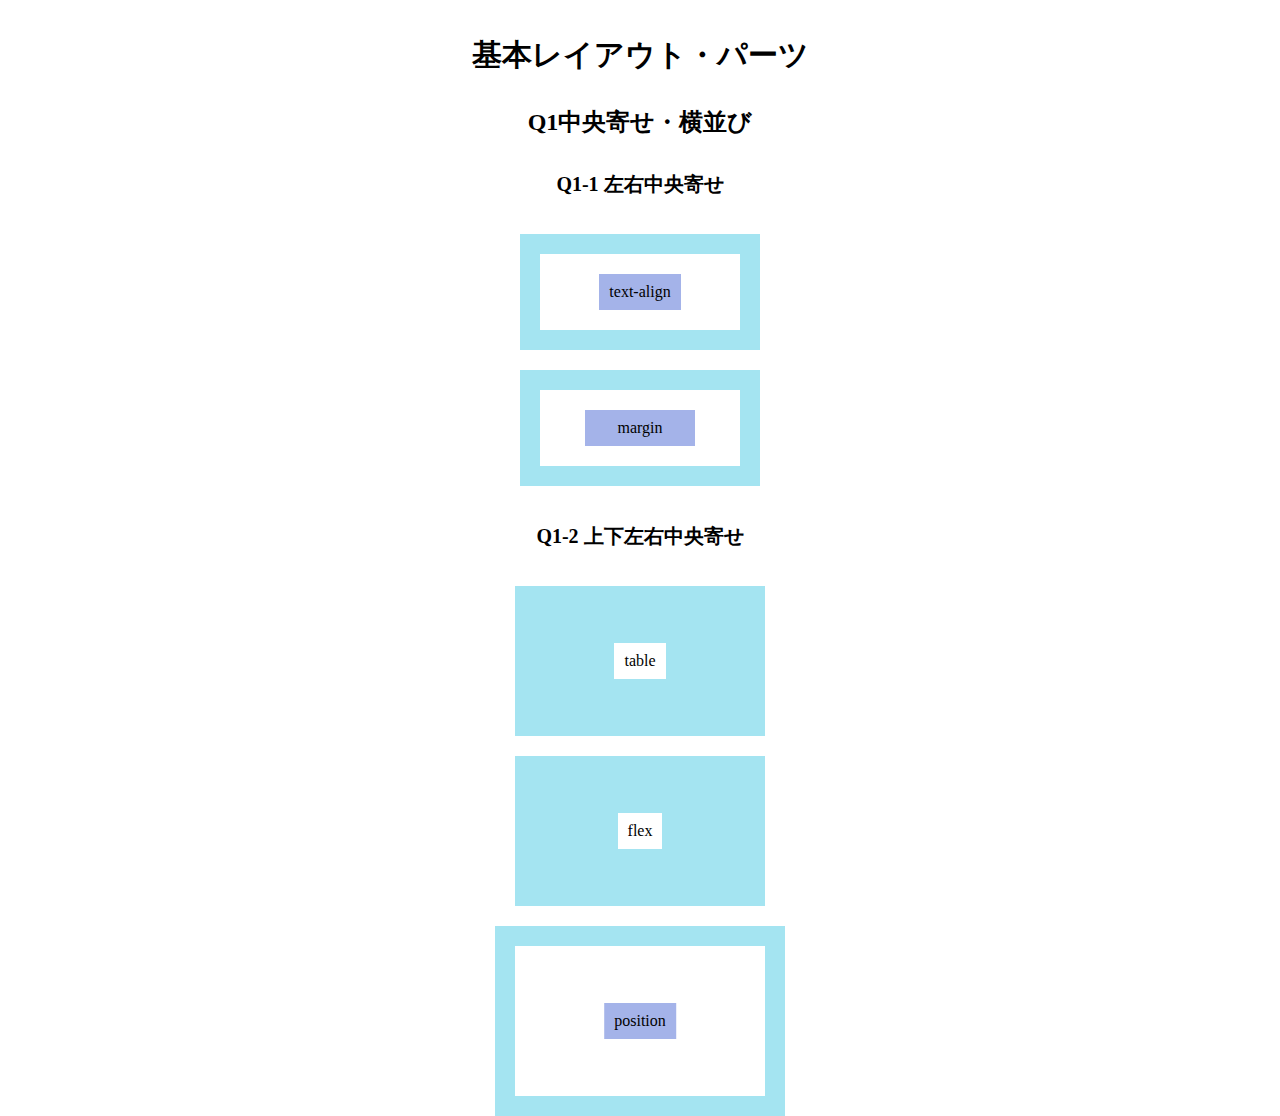
<file: q1/answer/index.html>
<!DOCTYPE html>
<html lang="ja">

<head>
  <meta charset="UTF-8">
  <meta name="viewport" content="width=device-width, initial-scale=1.0">
  <link rel="stylesheet" href="./css/reset.css">
  <link rel="stylesheet" href="./css/base.css">
  <link rel="stylesheet" href="./css/style.css">
  <title>LayoutParts-Q1</title>
</head>

<body>
  <div class="wrapper">
    <h1 class="title">基本レイアウト・パーツ</h1>
    <h2 class="sub--title">Q1中央寄せ・横並び</h2>
    <h3 class="question--title">Q1-1 左右中央寄せ</h3>
    <!-- Q1-1の回答はここから -->
    <!-- text-align -->
    <div class="q1--horizontality">
      <div class="inline--box">
        <div class="align--box">
          <p class="align--text">text-align</p>
        </div>
      </div>
    </div>
    <!-- Q1-1の回答はここまで -->
    <!-- margin -->
    <div class="q1--horizontality">
      <div class="inline--box">
        <div>
          <p class="margin--text">margin</p>
        </div>
      </div>
    </div>
    <h3 class="question--title">Q1-2 上下左右中央寄せ</h3>
    <!-- Q1-2の回答はここから -->
    <!-- table -->
    <div class="q1--perimeter d--table">
      <div class="d--cell">
        <p class="table--text">table</p>
      </div>
    </div>
    <!-- flex -->
    <div class="q1--perimeter d--flex">
      <p class="flex--text">flex</p>
    </div>
    <!-- position -->
    <div class="q1--position">
      <div class="container p--relative">
        <p class="p--absolute">position</p>
      </div>
    </div>
    <!-- Q1-2の回答はここまで -->
  </div>
</body>

</html>
</file>
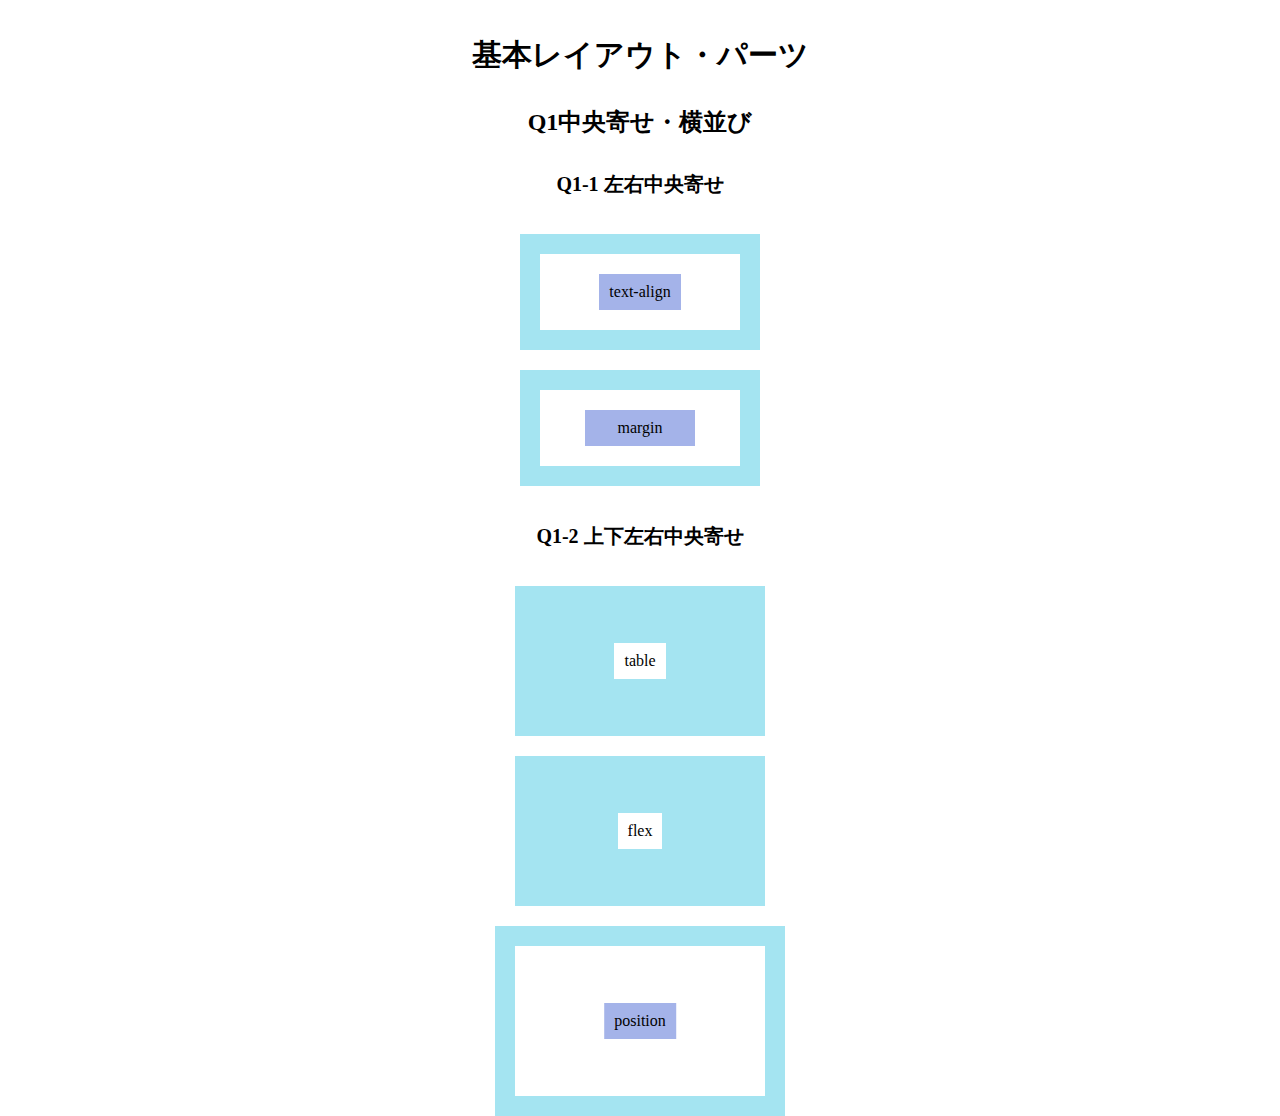
<file: q1/q1/index.html>
<!DOCTYPE html>
<html lang="ja">

  <head>
    <meta charset="UTF-8">
    <meta name="viewport" content="width=device-width, initial-scale=1.0">
    <link rel="stylesheet" href="./css/reset.css">
    <link rel="stylesheet" href="./css/base.css">
    <link rel="stylesheet" href="./css/style.css">
    <title>LayoutParts-Q1</title>
  </head>

  <body>
    <div class="wrapper">
      <h1 class="title">基本レイアウト・パーツ</h1>
      <h2 class="sub--title">Q1中央寄せ・横並び</h2>
      <h3 class="question--title">Q1-1 左右中央寄せ</h3>
      <!-- Q1-1の回答はここから -->
      <!-- text-alignを使って左右中央寄せ -->
      <div class="q1--horizontality">
        <div class="q1--horizontality-whitebg">
          <div class="textAlign-center">
            <p>text-align</p>
          </div>
        </div>
      </div>
      <!-- margin -->
      <!-- marginを使って左右中央寄せ -->
      <div class="q1--horizontality">
        <div class="q1--horizontality-whitebg">
          <div class="margin-center">
            <p>margin</p>
          </div>
        </div>
      </div>
      <!-- Q1-1の回答はここまで -->
      <h3 class="question--title">Q1-2 上下左右中央寄せ</h3>
      <!-- Q1-2の回答はここから -->
      <!-- tableを使って上下左右中央寄せ -->
      <div class="q1--perimeter display-table">
        <div class="table-data">
          <p>table</p>
        </div>
      </div>
      <!-- flexを使って上下左右中央寄せ -->
      <div class="q1--perimeter display-flex">
        <p>flex</p>
      </div>
      <!-- positionを使って上下左右中央寄せ -->
      <div class="q1--position">
        <div class="container">
          <p>position</p>
        </div>
      </div>
      <!-- Q1-2の回答はここまで -->
    </div>
  </body>

</html>
</file>
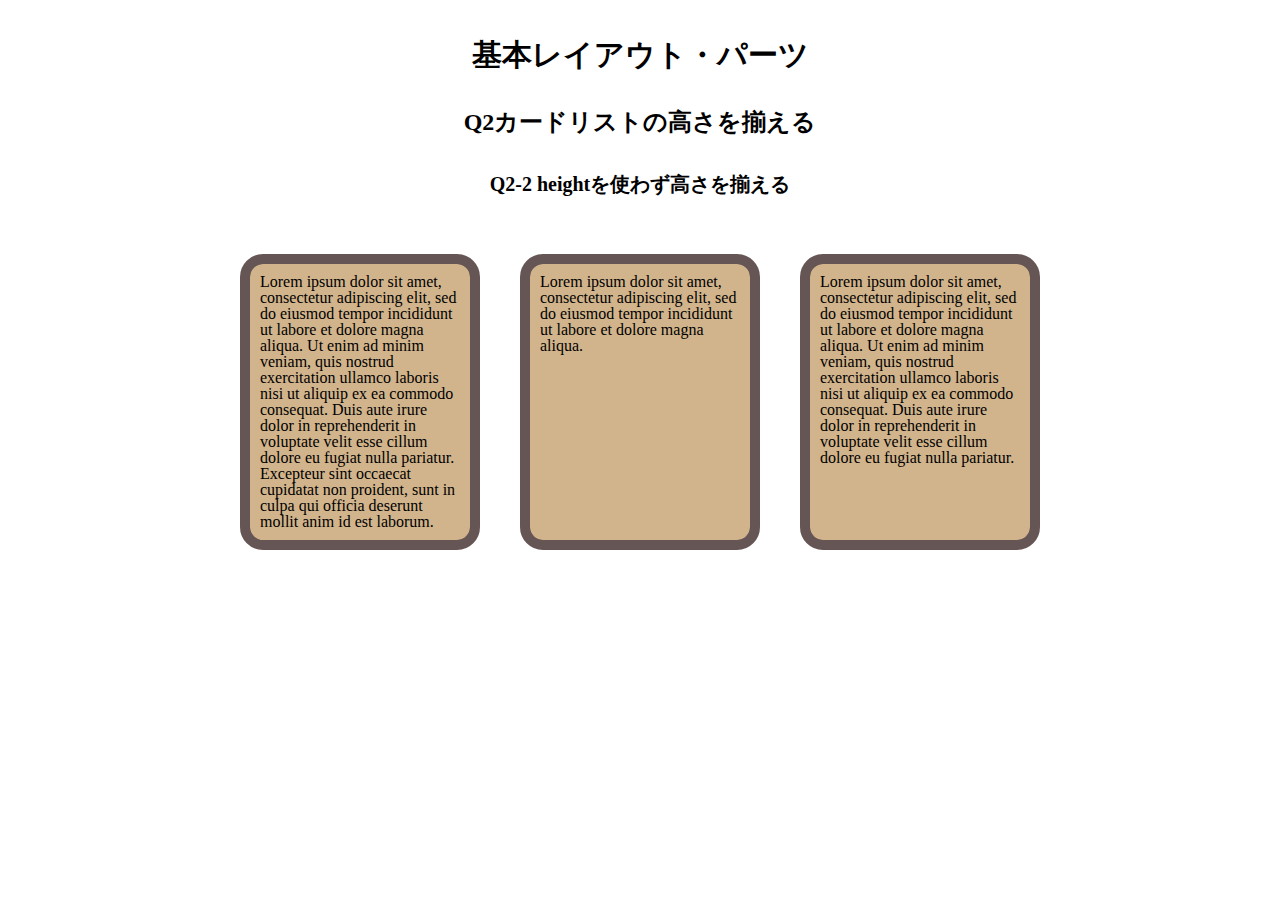
<file: q2/answer/index.html>
<!DOCTYPE html>
<html lang="ja">

<head>
  <meta charset="UTF-8">
  <meta name="viewport" content="width=device-width, initial-scale=1.0">
  <link rel="stylesheet" href="./css/reset.css">
  <link rel="stylesheet" href="./css/base.css">
  <link rel="stylesheet" href="./css/style.css">
  <title>LayoutParts-Q2</title>
</head>

<body>
  <div>
    <h1 class="title">基本レイアウト・パーツ</h1>
    <h2 class="sub--title">Q2カードリストの高さを揃える</h2>
    <h3 class="question--title">Q2-2 heightを使わず高さを揃える</h3>
    <ul class="list">
      <li class="list--card">Lorem ipsum dolor sit amet, consectetur adipiscing elit, sed do eiusmod tempor incididunt
        ut labore et dolore magna
        aliqua. Ut enim ad minim veniam, quis nostrud exercitation ullamco laboris nisi ut aliquip ex ea commodo
        consequat. Duis
        aute irure dolor in reprehenderit in voluptate velit esse cillum dolore eu fugiat nulla pariatur. Excepteur sint
        occaecat cupidatat non proident, sunt in culpa qui officia deserunt mollit anim id est laborum.</li>
      <li class="list--card">Lorem ipsum dolor sit amet, consectetur adipiscing elit, sed do eiusmod tempor incididunt
        ut labore et dolore magna
        aliqua. </li>
      <li class="list--card">Lorem ipsum dolor sit amet, consectetur adipiscing elit, sed do eiusmod tempor incididunt
        ut labore et dolore magna
        aliqua. Ut enim ad minim veniam, quis nostrud exercitation ullamco laboris nisi ut aliquip ex ea commodo
        consequat. Duis
        aute irure dolor in reprehenderit in voluptate velit esse cillum dolore eu fugiat nulla pariatur.</li>
    </ul>
  </div>
</body>

</html>
</file>
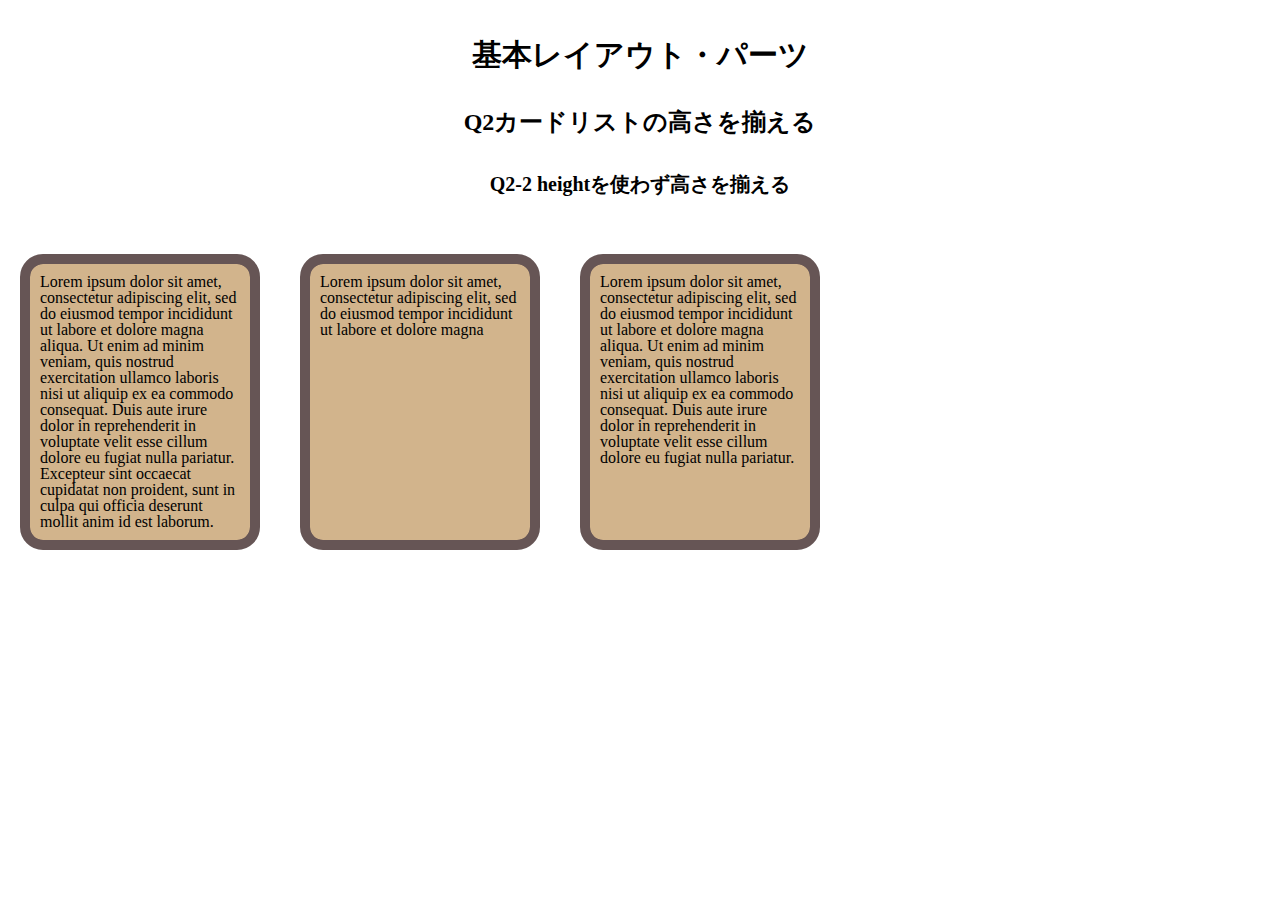
<file: q2/q2/index.html>
<!DOCTYPE html>
<html lang="ja">

  <head>
    <meta charset="UTF-8">
    <meta name="viewport" content="width=device-width, initial-scale=1.0">
    <link rel="stylesheet" href="./css/reset.css">
    <link rel="stylesheet" href="./css/base.css">
    <link rel="stylesheet" href="./css/style.css">
    <title>LayoutParts-Q2</title>
  </head>

  <body>
    <div>
      <h1 class="title">基本レイアウト・パーツ</h1>
      <h2 class="sub--title">Q2カードリストの高さを揃える</h2>
      <h3 class="question--title">Q2-2 heightを使わず高さを揃える</h3>
      <!-- １つ目の文章 -->
      <!--
      Lorem ipsum dolor sit amet, consectetur adipiscing elit, sed do eiusmod tempor incididunt
      ut labore et dolore magna
      aliqua. Ut enim ad minim veniam, quis nostrud exercitation ullamco laboris nisi ut aliquip ex ea commodo
      consequat. Duis
      aute irure dolor in reprehenderit in voluptate velit esse cillum dolore eu fugiat nulla pariatur. Excepteur sint
      occaecat cupidatat non proident, sunt in culpa qui officia deserunt mollit anim id est laborum.
  -->

      <!-- 2つ目の文章 -->
      <!--
      Lorem ipsum dolor sit amet, consectetur adipiscing elit, sed do eiusmod tempor incididunt
      ut labore et dolore magna
    -->

      <!-- 3つ目の文章 -->
      <!--
      Lorem ipsum dolor sit amet, consectetur adipiscing elit, sed do eiusmod tempor incididunt
      ut labore et dolore magna
      aliqua. Ut enim ad minim veniam, quis nostrud exercitation ullamco laboris nisi ut aliquip ex ea commodo
      consequat. Duis
      aute irure dolor in reprehenderit in voluptate velit esse cillum dolore eu fugiat nulla pariatur.
    -->
      <!-- Q2の回答はここから -->
      <ul class="flexbox">
        <li>Lorem ipsum dolor sit amet, consectetur adipiscing elit, sed do eiusmod tempor incididunt
          ut labore et dolore magna
          aliqua. Ut enim ad minim veniam, quis nostrud exercitation ullamco laboris nisi ut aliquip ex ea commodo
          consequat. Duis
          aute irure dolor in reprehenderit in voluptate velit esse cillum dolore eu fugiat nulla pariatur. Excepteur
          sint
          occaecat cupidatat non proident, sunt in culpa qui officia deserunt mollit anim id est laborum.
        </li>
        <br>
        <li>Lorem ipsum dolor sit amet, consectetur adipiscing elit, sed do eiusmod tempor incididunt
          ut labore et dolore magna</li>
        <br>
        <li>Lorem ipsum dolor sit amet, consectetur adipiscing elit, sed do eiusmod tempor incididunt
          ut labore et dolore magna
          aliqua. Ut enim ad minim veniam, quis nostrud exercitation ullamco laboris nisi ut aliquip ex ea commodo
          consequat. Duis
          aute irure dolor in reprehenderit in voluptate velit esse cillum dolore eu fugiat nulla pariatur.
        </li>
      </ul>
      <!-- Q2の回答はここまで -->

    </div>
  </body>

</html>
</file>
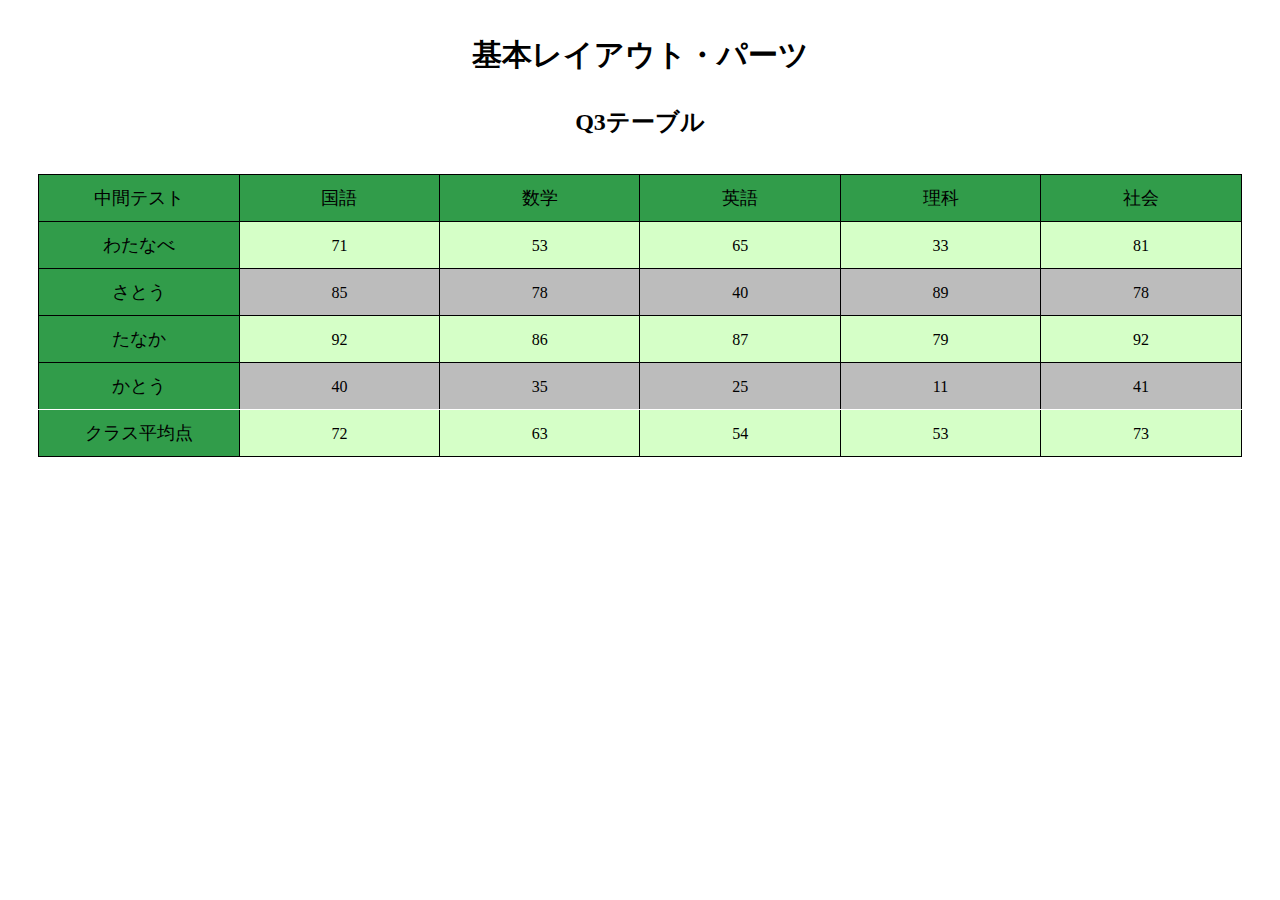
<file: q3/answer/index.html>
<!DOCTYPE html>
<html lang="ja">

<head>
  <meta charset="UTF-8">
  <meta name="viewport" content="width=device-width, initial-scale=1.0">
  <link rel="stylesheet" href="./css/reset.css">
  <link rel="stylesheet" href="./css/base.css">
  <link rel="stylesheet" href="./css/style.css">
  <title>LayoutParts-Q3</title>
</head>

<body>
  <div class="wrapper">
    <h1 class="title">基本レイアウト・パーツ</h1>
    <h2 class="sub--title">Q3テーブル</h2>
    <div class="table--area">
      <table class="cell--table">
        <thead>
          <tr>
            <th>中間テスト</th>
            <th>国語</th>
            <th>数学</th>
            <th>英語</th>
            <th>理科</th>
            <th>社会</th>
          </tr>
        </thead>
        <tbody>
          <tr>
            <th>わたなべ</th>
            <td>71</td>
            <td>53</td>
            <td>65</td>
            <td>33</td>
            <td>81</td>
          </tr>
          <tr>
            <th>さとう</th>
            <td>85</td>
            <td>78</td>
            <td>40</td>
            <td>89</td>
            <td>78</td>
          </tr>
          <tr>
            <th>たなか</th>
            <td>92</td>
            <td>86</td>
            <td>87</td>
            <td>79</td>
            <td>92</td>
          </tr>
          <tr>
            <th>かとう</th>
            <td>40</td>
            <td>35</td>
            <td>25</td>
            <td>11</td>
            <td>41</td>
          </tr>
          <tr>
            <th>クラス平均点</th>
            <td>72</td>
            <td>63</td>
            <td>54</td>
            <td>53</td>
            <td>73</td>
          </tr>
        </tbody>
      </table>

    </div>
  </div>
</body>

</html>
</file>
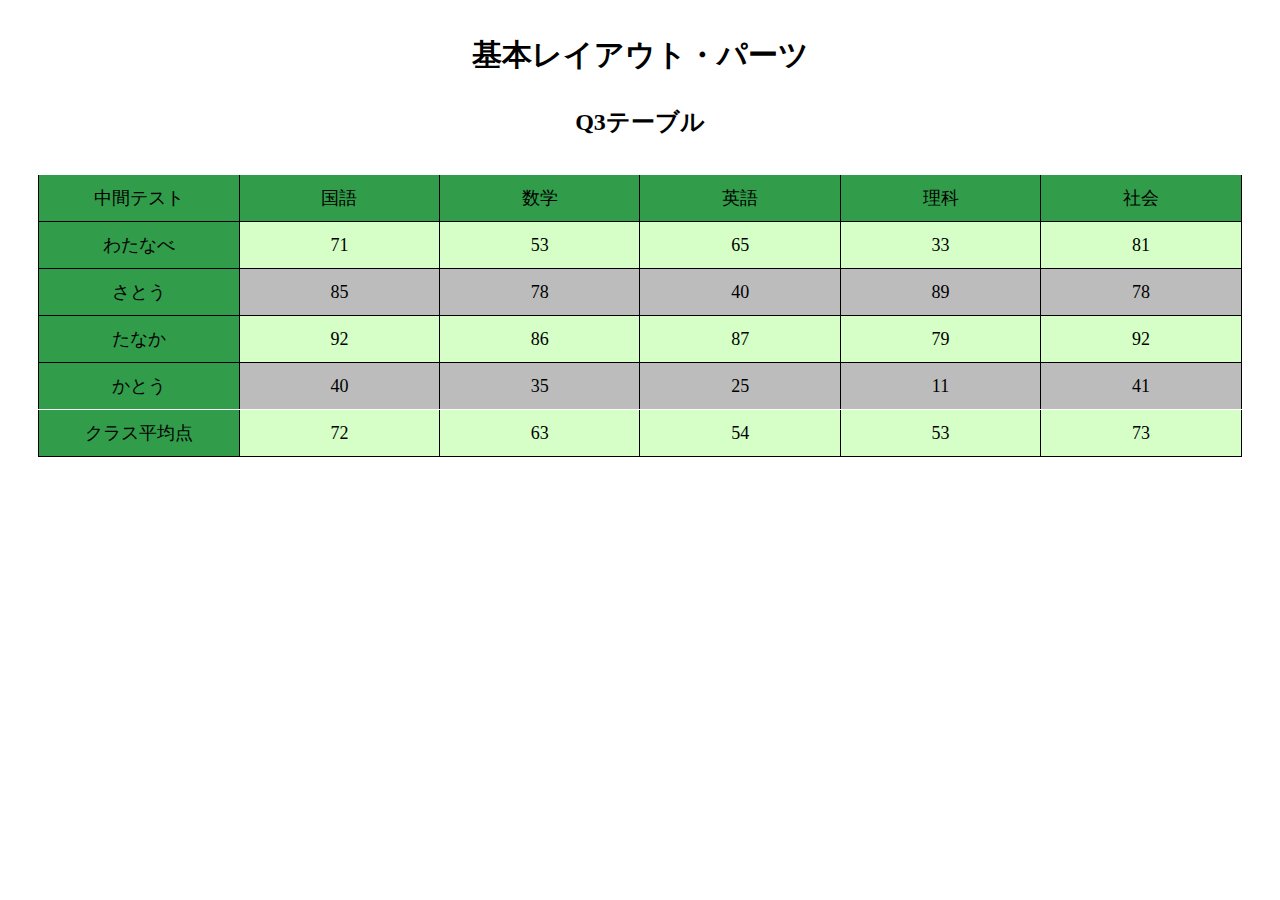
<file: q3/q3/index.html>
<!DOCTYPE html>
<html lang="ja">

  <head>
    <meta charset="UTF-8">
    <meta name="viewport" content="width=device-width, initial-scale=1.0">
    <link rel="stylesheet" href="./css/reset.css">
    <link rel="stylesheet" href="./css/base.css">
    <link rel="stylesheet" href="./css/style.css">
    <title>LayoutParts-Q3</title>
  </head>

  <body>
    <div class="wrapper">
      <h1 class="title">基本レイアウト・パーツ</h1>
      <h2 class="sub--title">Q3テーブル</h2>
      <div class="table--area">
        <table class="cell--table">
          <!-- Q3回答ここから -->
          <thead>
            <tr>
              <th>中間テスト</th>
              <th>国語</th>
              <th>数学</th>
              <th>英語</th>
              <th>理科</th>
              <th>社会</th>
            </tr>
          </thead>
          <tbody>
            <tr>
              <th>わたなべ</th>
              <td>71</td>
              <td>53</td>
              <td>65</td>
              <td>33</td>
              <td>81</td>
            </tr>
            <tr>
              <th>さとう</th>
              <td>85</td>
              <td>78</td>
              <td>40</td>
              <td>89</td>
              <td>78</td>
            </tr>
            <tr>
              <th>たなか</th>
              <td>92</td>
              <td>86</td>
              <td>87</td>
              <td>79</td>
              <td>92</td>
            </tr>
            <tr>
              <th>かとう</th>
              <td>40</td>
              <td>35</td>
              <td>25</td>
              <td>11</td>
              <td>41</td>
            </tr>
            <tr>
              <th>クラス平均点</th>
              <td>72</td>
              <td>63</td>
              <td>54</td>
              <td>53</td>
              <td>73</td>
            </tr>
          </tbody>
          <!-- Q3回答ここまで -->
        </table>

      </div>
    </div>
  </body>

</html>
</file>
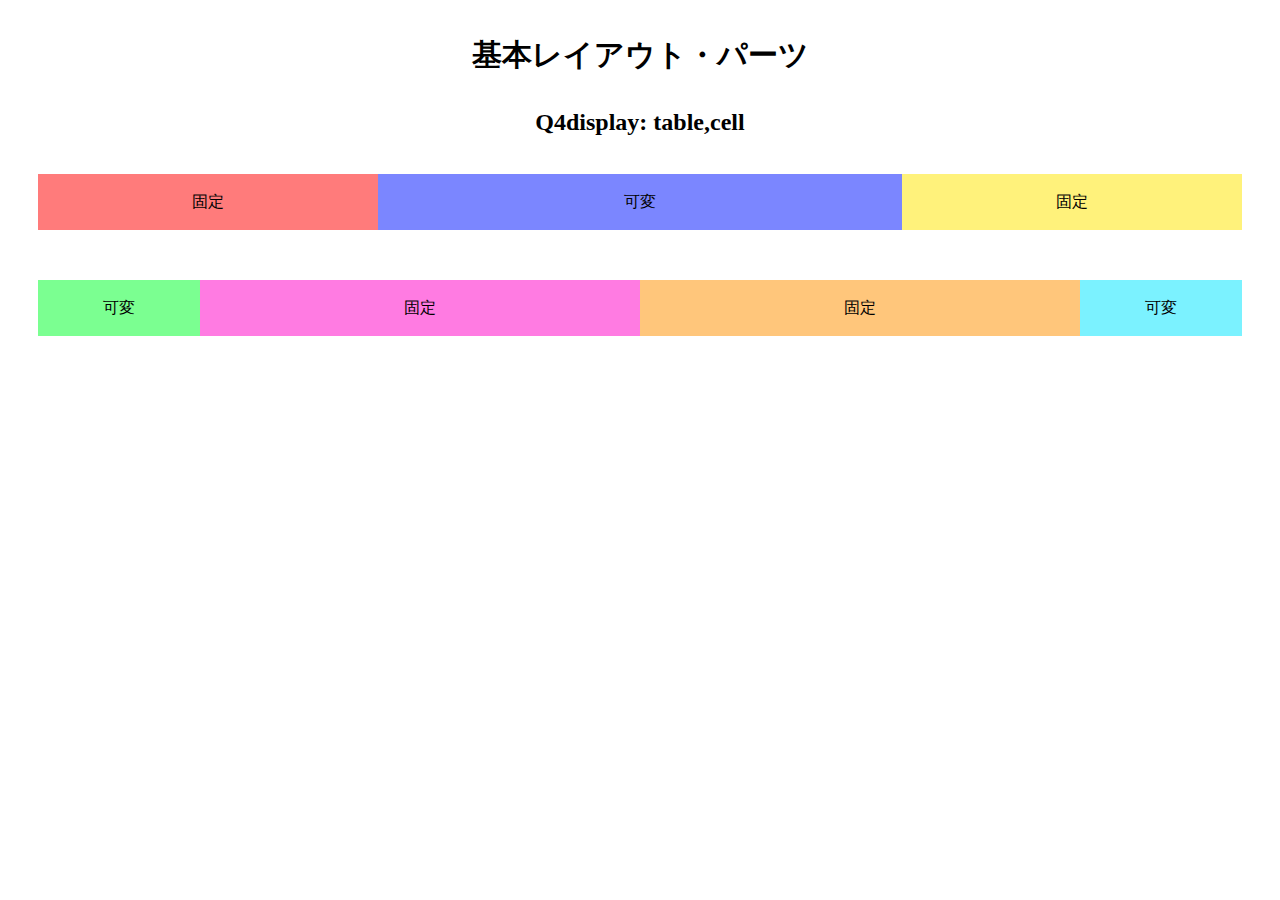
<file: q4/answer/index.html>
<!DOCTYPE html>
<html lang="ja">

<head>
  <meta charset="UTF-8">
  <meta name="viewport" content="width=device-width, initial-scale=1.0">
  <link rel="stylesheet" href="./css/reset.css">
  <link rel="stylesheet" href="./css/base.css">
  <link rel="stylesheet" href="./css/style.css">
  <title>LayoutParts-Q3</title>
</head>

<body>
  <div class="wrapper">
    <h1 class="title">基本レイアウト・パーツ</h1>
    <h2 class="sub--title">Q4display: table,cell</h2>
    <div class="main--area">
      <div class="sub--box">
        <div class="common--box red--box">固定</div>
        <div class="common--box blue--box">可変</div>
        <div class="common--box yellow--box">固定</div>
      </div>
      <div class="sub--box">
        <div class="common--box green--box">可変</div>
        <div class="common--box pink--box">固定</div>
        <div class="common--box orange--box">固定</div>
        <div class="common--box light--blue--box">可変</div>
      </div>
    </div>
  </div>
</body>

</html>
</file>
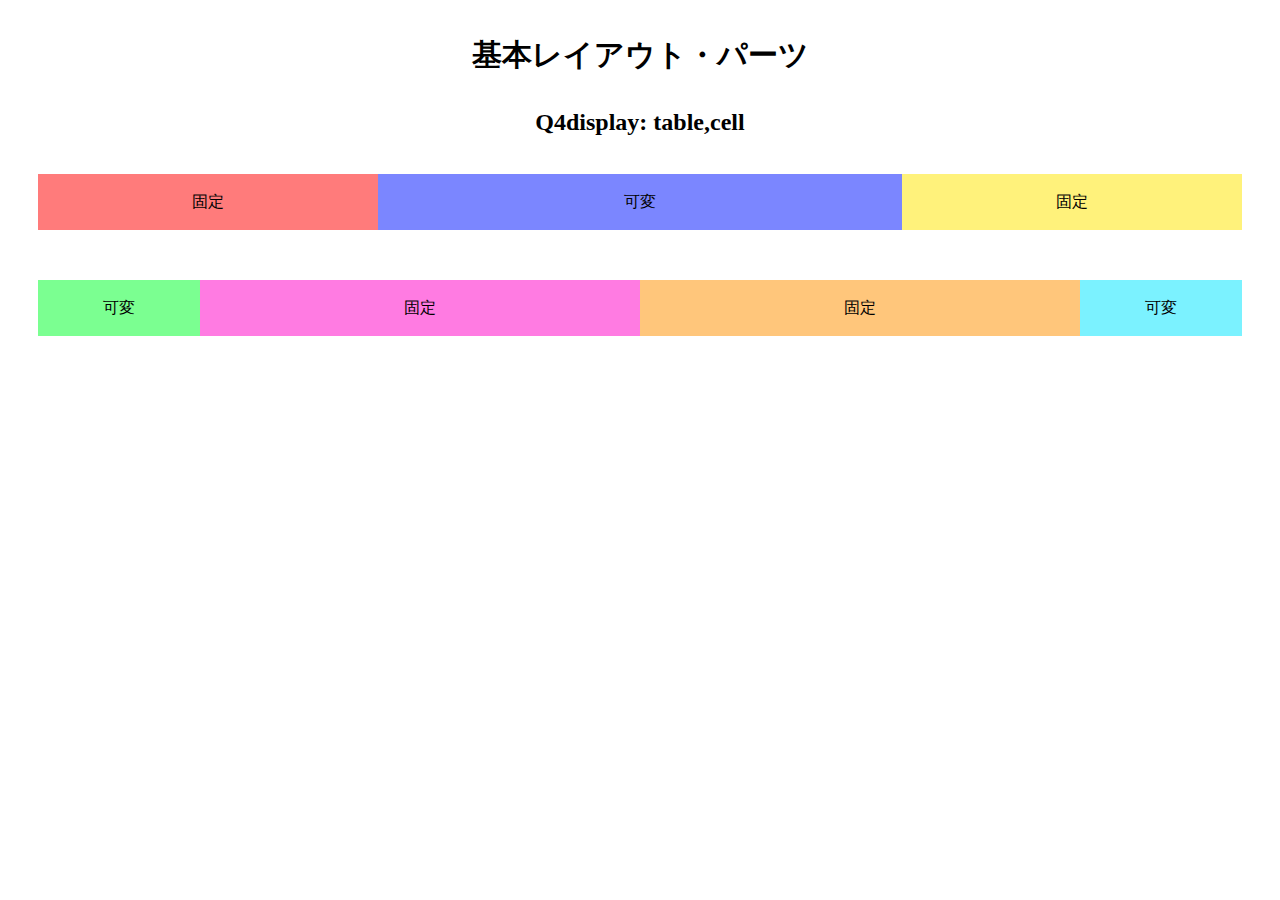
<file: q4/q4/index.html>
<!DOCTYPE html>
<html lang="ja">

<head>
  <meta charset="UTF-8">
  <meta name="viewport" content="width=device-width, initial-scale=1.0">
  <link rel="stylesheet" href="./css/reset.css">
  <link rel="stylesheet" href="./css/base.css">
  <link rel="stylesheet" href="./css/style.css">
  <title>LayoutParts-Q4</title>
</head>

<body>
  <div class="wrapper">
    <h1 class="title">基本レイアウト・パーツ</h1>
    <h2 class="sub--title">Q4display: table,cell</h2>
    <div class="main--area">
      <!-- Q4回答はここから -->
      <div class="top-line">
        <p class="red">固定</p>
        <p class="blue">可変</p>
        <p class="yellow">固定</p>
      </div>
      <div class="bottom-line">
        <p class="green">可変</p>
        <p class="pink">固定</p>
        <p class="orange">固定</p>
        <p class="aqua">可変</p>
      </div>
      <!-- Q4回答はここまで -->
    </div>
  </div>
</body>

</html>
</file>
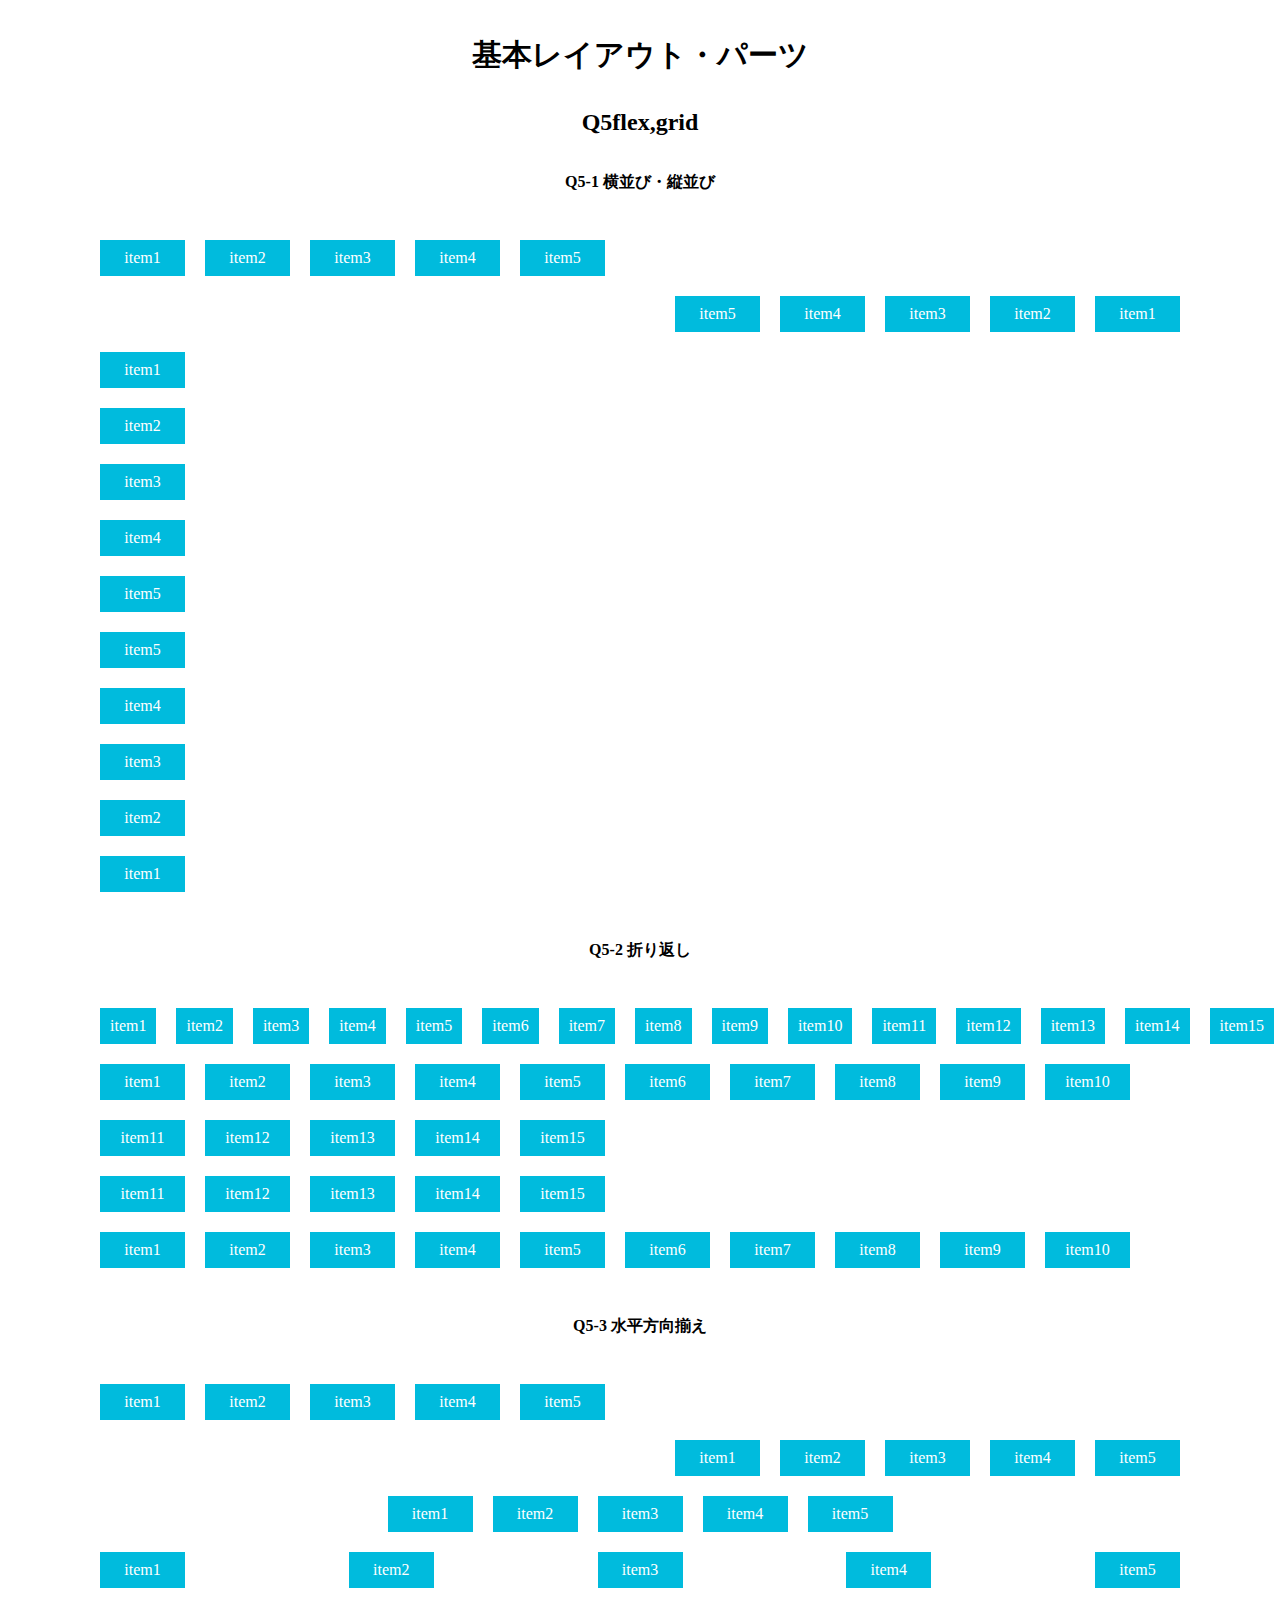
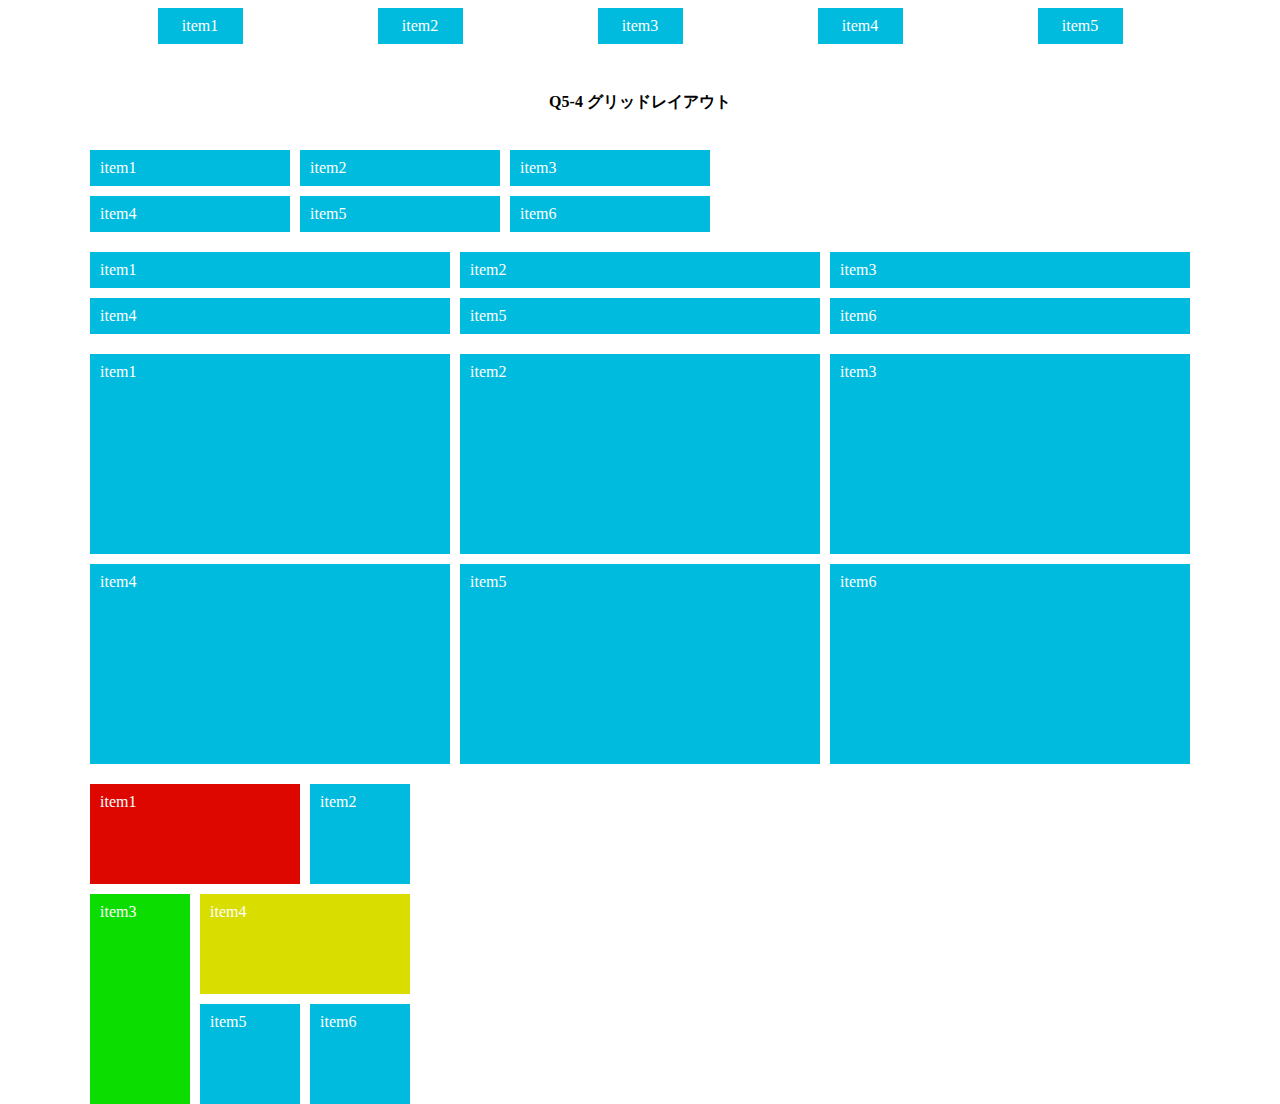
<file: q5/answer/index.html>
<!DOCTYPE html>
<html lang="ja">

<head>
  <meta charset="UTF-8">
  <meta name="viewport" content="width=device-width, initial-scale=1.0">
  <link rel="stylesheet" href="./css/reset.css">
  <link rel="stylesheet" href="./css/base.css">
  <link rel="stylesheet" href="./css/style.css">
  <title>LayoutParts-Q3</title>
</head>

<body>
  <div class="wrapper">
    <h1 class="title">基本レイアウト・パーツ</h1>
    <h2 class="sub--title">Q5flex,grid</h2>
    <h3 class="question--title">Q5-1 横並び・縦並び</h3>
    <div class="d--flex--row">
      <div class="flex--item">item1</div>
      <div class="flex--item">item2</div>
      <div class="flex--item">item3</div>
      <div class="flex--item">item4</div>
      <div class="flex--item">item5</div>
    </div>
    <div class="d--flex--row--reverse">
      <div class="flex--item">item1</div>
      <div class="flex--item">item2</div>
      <div class="flex--item">item3</div>
      <div class="flex--item">item4</div>
      <div class="flex--item">item5</div>
    </div>
    <div class="d--flex--column">
      <div class="flex--item">item1</div>
      <div class="flex--item">item2</div>
      <div class="flex--item">item3</div>
      <div class="flex--item">item4</div>
      <div class="flex--item">item5</div>
    </div>
    <div class="d--flex--column--reverse">
      <div class="flex--item">item1</div>
      <div class="flex--item">item2</div>
      <div class="flex--item">item3</div>
      <div class="flex--item">item4</div>
      <div class="flex--item">item5</div>
    </div>
    <h3 class="question--title">Q5-2 折り返し</h3>
    <div class="d--flex--nowrap">
      <div class="flex--item">item1</div>
      <div class="flex--item">item2</div>
      <div class="flex--item">item3</div>
      <div class="flex--item">item4</div>
      <div class="flex--item">item5</div>
      <div class="flex--item">item6</div>
      <div class="flex--item">item7</div>
      <div class="flex--item">item8</div>
      <div class="flex--item">item9</div>
      <div class="flex--item">item10</div>
      <div class="flex--item">item11</div>
      <div class="flex--item">item12</div>
      <div class="flex--item">item13</div>
      <div class="flex--item">item14</div>
      <div class="flex--item">item15</div>
    </div>
    <div class="d--flex--wrap">
      <div class="flex--item">item1</div>
      <div class="flex--item">item2</div>
      <div class="flex--item">item3</div>
      <div class="flex--item">item4</div>
      <div class="flex--item">item5</div>
      <div class="flex--item">item6</div>
      <div class="flex--item">item7</div>
      <div class="flex--item">item8</div>
      <div class="flex--item">item9</div>
      <div class="flex--item">item10</div>
      <div class="flex--item">item11</div>
      <div class="flex--item">item12</div>
      <div class="flex--item">item13</div>
      <div class="flex--item">item14</div>
      <div class="flex--item">item15</div>
    </div>
    <div class="d--flex--wrap--reverse">
      <div class="flex--item">item1</div>
      <div class="flex--item">item2</div>
      <div class="flex--item">item3</div>
      <div class="flex--item">item4</div>
      <div class="flex--item">item5</div>
      <div class="flex--item">item6</div>
      <div class="flex--item">item7</div>
      <div class="flex--item">item8</div>
      <div class="flex--item">item9</div>
      <div class="flex--item">item10</div>
      <div class="flex--item">item11</div>
      <div class="flex--item">item12</div>
      <div class="flex--item">item13</div>
      <div class="flex--item">item14</div>
      <div class="flex--item">item15</div>
    </div>
    <h3 class="question--title">Q5-3 水平方向揃え</h3>
    <div class="d--flex--start">
      <div class="flex--item">item1</div>
      <div class="flex--item">item2</div>
      <div class="flex--item">item3</div>
      <div class="flex--item">item4</div>
      <div class="flex--item">item5</div>
    </div>
    <div class="d--flex--end">
      <div class="flex--item">item1</div>
      <div class="flex--item">item2</div>
      <div class="flex--item">item3</div>
      <div class="flex--item">item4</div>
      <div class="flex--item">item5</div>
    </div>
    <div class="d--flex--center">
      <div class="flex--item">item1</div>
      <div class="flex--item">item2</div>
      <div class="flex--item">item3</div>
      <div class="flex--item">item4</div>
      <div class="flex--item">item5</div>
    </div>
    <div class="d--flex--between">
      <div class="flex--item">item1</div>
      <div class="flex--item">item2</div>
      <div class="flex--item">item3</div>
      <div class="flex--item">item4</div>
      <div class="flex--item">item5</div>
    </div>
    <div class="d--flex--around">
      <div class="flex--item">item1</div>
      <div class="flex--item">item2</div>
      <div class="flex--item">item3</div>
      <div class="flex--item">item4</div>
      <div class="flex--item">item5</div>
    </div>
    <h3 class="question--title">Q5-4 グリッドレイアウト</h3>
    <div class="d--grid--columns">
      <div class="grid--item">item1</div>
      <div class="grid--item">item2</div>
      <div class="grid--item">item3</div>
      <div class="grid--item">item4</div>
      <div class="grid--item">item5</div>
      <div class="grid--item">item6</div>
    </div>
    <div class="d--grid--fr">
      <div class="grid--item">item1</div>
      <div class="grid--item">item2</div>
      <div class="grid--item">item3</div>
      <div class="grid--item">item4</div>
      <div class="grid--item">item5</div>
      <div class="grid--item">item6</div>
    </div>
    <div class="d--grid--rows">
      <div class="grid--item">item1</div>
      <div class="grid--item">item2</div>
      <div class="grid--item">item3</div>
      <div class="grid--item">item4</div>
      <div class="grid--item">item5</div>
      <div class="grid--item">item6</div>
    </div>
    <div class="d--grid--wrapper">
      <div class="grid--item red--box">item1</div>
      <div class="grid--item">item2</div>
      <div class="grid--item green--box">item3</div>
      <div class="grid--item yellow--box">item4</div>
      <div class="grid--item">item5</div>
      <div class="grid--item">item6</div>
    </div>
  </div>
</body>

</html>
</file>
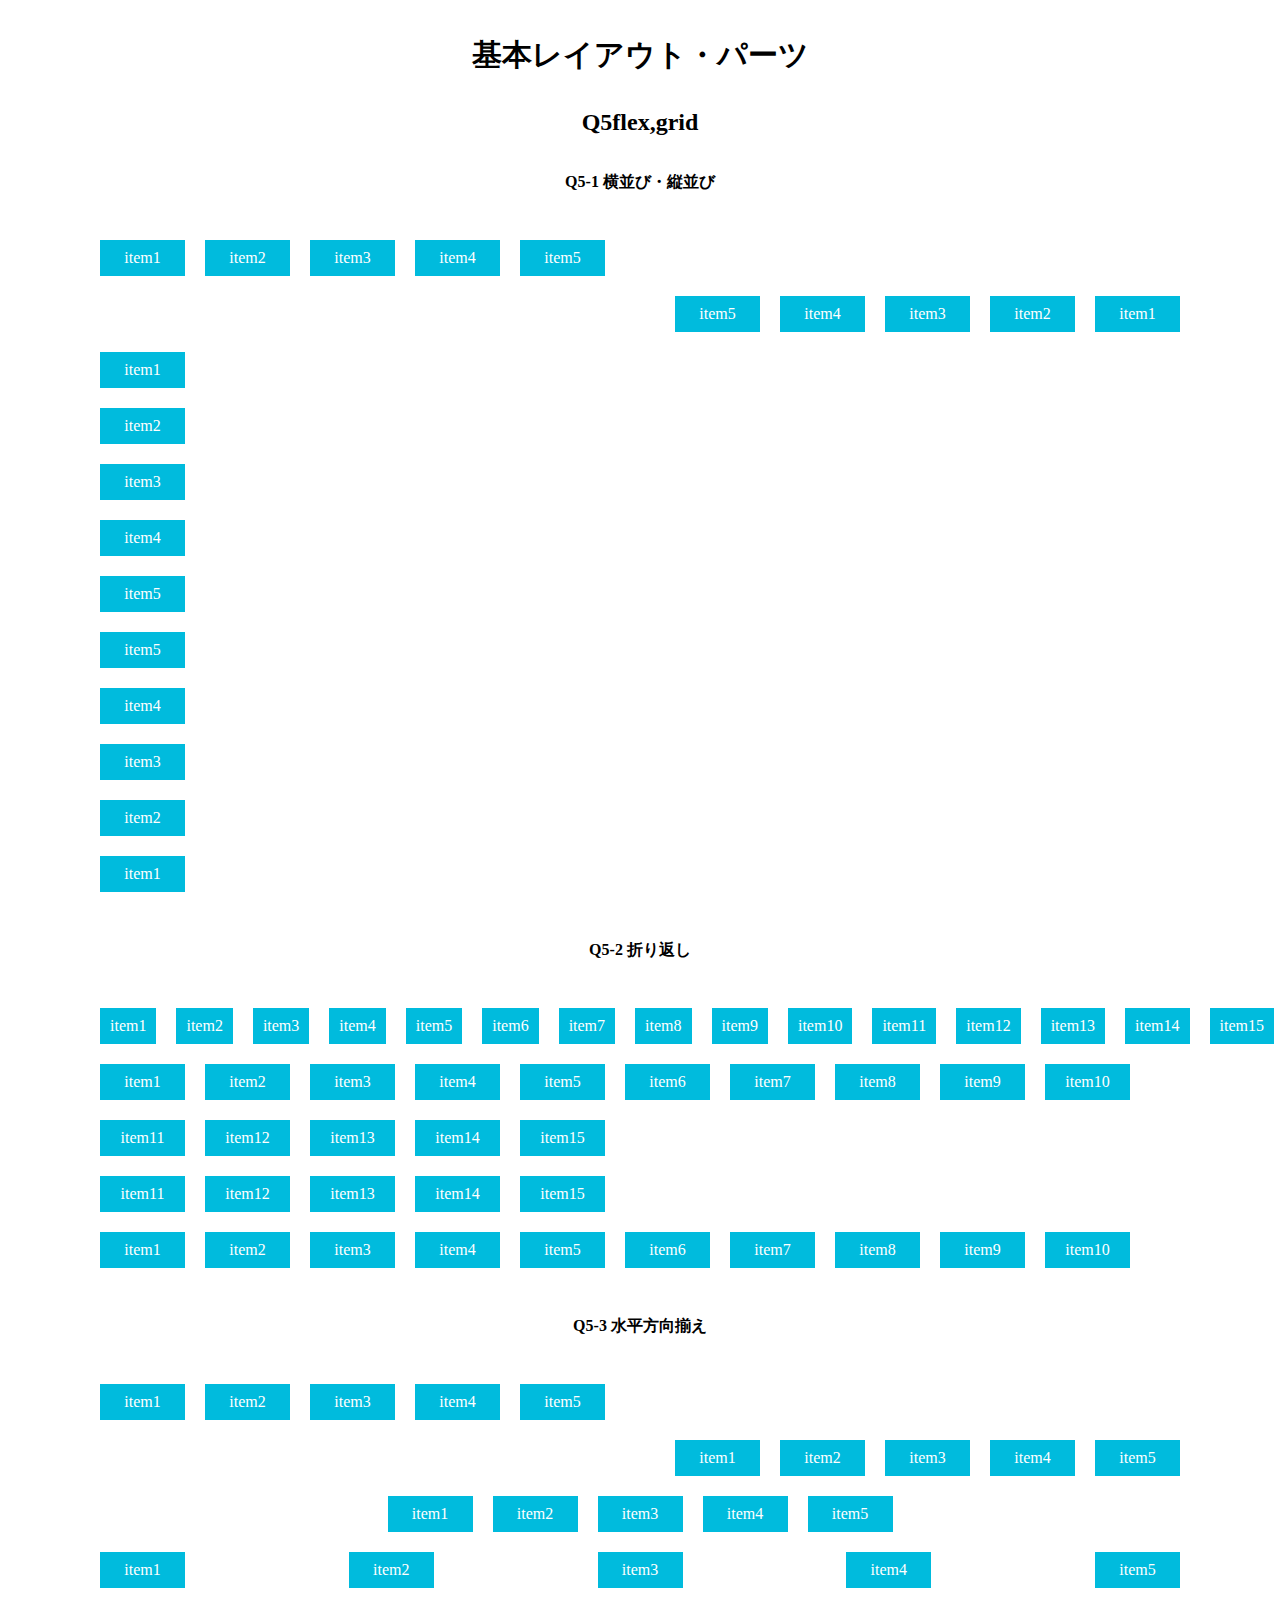
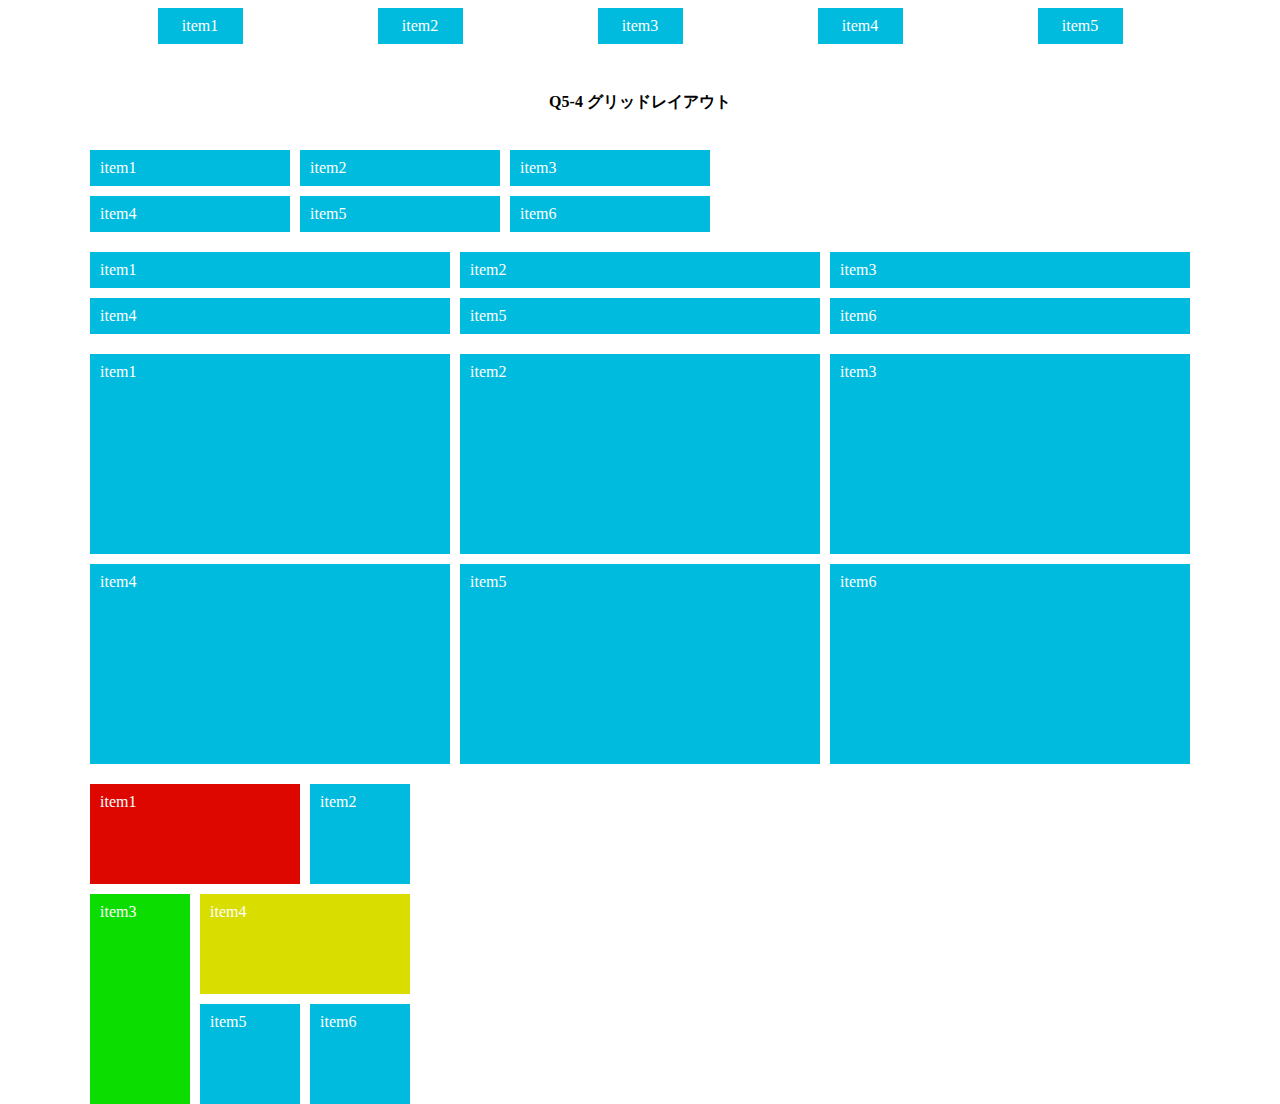
<file: q5/q5/index.html>
<!DOCTYPE html>
<html lang="ja">

  <head>
    <meta charset="UTF-8">
    <meta name="viewport" content="width=device-width, initial-scale=1.0">
    <link rel="stylesheet" href="./css/reset.css">
    <link rel="stylesheet" href="./css/base.css">
    <link rel="stylesheet" href="./css/style.css">
    <title>LayoutParts-Q3</title>
  </head>

  <body>
    <div class="wrapper">
      <h1 class="title">基本レイアウト・パーツ</h1>
      <h2 class="sub--title">Q5flex,grid</h2>
      <h3 class="question--title">Q5-1 横並び・縦並び</h3>
      <!-- Q5-1回答はここから -->
      <div class="flex-row">
        <div class="flexitem">item1</div>
        <div class="flexitem">item2</div>
        <div class="flexitem">item3</div>
        <div class="flexitem">item4</div>
        <div class="flexitem">item5</div>
      </div>
      <div class="flex-row-reverse">
        <div class="flexitem">item1</div>
        <div class="flexitem">item2</div>
        <div class="flexitem">item3</div>
        <div class="flexitem">item4</div>
        <div class="flexitem">item5</div>
      </div>
      <div class="flex-column">
        <div class="flexitem">item1</div>
        <div class="flexitem">item2</div>
        <div class="flexitem">item3</div>
        <div class="flexitem">item4</div>
        <div class="flexitem">item5</div>
      </div>
      <div class="flex-column-reverse">
        <div class="flexitem">item1</div>
        <div class="flexitem">item2</div>
        <div class="flexitem">item3</div>
        <div class="flexitem">item4</div>
        <div class="flexitem">item5</div>
      </div>
      <!-- Q5-1回答はここまで -->
      <!-- Q5-2回答はここから -->
      <h3 class="question--title">Q5-2 折り返し</h3>
      <div class="flex-nowrap">
        <div class="flexitem">item1</div>
        <div class="flexitem">item2</div>
        <div class="flexitem">item3</div>
        <div class="flexitem">item4</div>
        <div class="flexitem">item5</div>
        <div class="flexitem">item6</div>
        <div class="flexitem">item7</div>
        <div class="flexitem">item8</div>
        <div class="flexitem">item9</div>
        <div class="flexitem">item10</div>
        <div class="flexitem">item11</div>
        <div class="flexitem">item12</div>
        <div class="flexitem">item13</div>
        <div class="flexitem">item14</div>
        <div class="flexitem">item15</div>
      </div>
      <div class="flex-wrap">
        <div class="flexitem">item1</div>
        <div class="flexitem">item2</div>
        <div class="flexitem">item3</div>
        <div class="flexitem">item4</div>
        <div class="flexitem">item5</div>
        <div class="flexitem">item6</div>
        <div class="flexitem">item7</div>
        <div class="flexitem">item8</div>
        <div class="flexitem">item9</div>
        <div class="flexitem">item10</div>
        <div class="flexitem">item11</div>
        <div class="flexitem">item12</div>
        <div class="flexitem">item13</div>
        <div class="flexitem">item14</div>
        <div class="flexitem">item15</div>
      </div>
      <div class="flex-wrap-reverse">
        <div class="flexitem">item1</div>
        <div class="flexitem">item2</div>
        <div class="flexitem">item3</div>
        <div class="flexitem">item4</div>
        <div class="flexitem">item5</div>
        <div class="flexitem">item6</div>
        <div class="flexitem">item7</div>
        <div class="flexitem">item8</div>
        <div class="flexitem">item9</div>
        <div class="flexitem">item10</div>
        <div class="flexitem">item11</div>
        <div class="flexitem">item12</div>
        <div class="flexitem">item13</div>
        <div class="flexitem">item14</div>
        <div class="flexitem">item15</div>
      </div>
      <!-- Q5-2回答はここまで -->
      <h3 class="question--title">Q5-3 水平方向揃え</h3>
      <!-- Q5-3回答はここから -->
      <div class="flex-start">
        <div class="flexitem">item1</div>
        <div class="flexitem">item2</div>
        <div class="flexitem">item3</div>
        <div class="flexitem">item4</div>
        <div class="flexitem">item5</div>
      </div>
      <div class="flex-end">
        <div class="flexitem">item1</div>
        <div class="flexitem">item2</div>
        <div class="flexitem">item3</div>
        <div class="flexitem">item4</div>
        <div class="flexitem">item5</div>
      </div>
      <div class="flex-center">
        <div class="flexitem">item1</div>
        <div class="flexitem">item2</div>
        <div class="flexitem">item3</div>
        <div class="flexitem">item4</div>
        <div class="flexitem">item5</div>
      </div>
      <div class="flex-space-between">
        <div class="flexitem">item1</div>
        <div class="flexitem">item2</div>
        <div class="flexitem">item3</div>
        <div class="flexitem">item4</div>
        <div class="flexitem">item5</div>
      </div>
      <div class="flex-space-around">
        <div class="flexitem">item1</div>
        <div class="flexitem">item2</div>
        <div class="flexitem">item3</div>
        <div class="flexitem">item4</div>
        <div class="flexitem">item5</div>
      </div>
      <!-- Q5-3回答はここまで -->
      <h3 class="question--title">Q5-4 グリッドレイアウト</h3>
      <!-- Q5-4回答はここから -->
      <div class="grid-layout-200px">
        <div class="griditem">item1</div>
        <div class="griditem">item2</div>
        <div class="griditem">item3</div>
        <div class="griditem">item4</div>
        <div class="griditem">item5</div>
        <div class="griditem">item6</div>
      </div>
      <div class="grid-layout-fr">
        <div class="griditem">item1</div>
        <div class="griditem">item2</div>
        <div class="griditem">item3</div>
        <div class="griditem">item4</div>
        <div class="griditem">item5</div>
        <div class="griditem">item6</div>
      </div>
      <div class="grid-layout-row">
        <div class="griditem">item1</div>
        <div class="griditem">item2</div>
        <div class="griditem">item3</div>
        <div class="griditem">item4</div>
        <div class="griditem">item5</div>
        <div class="griditem">item6</div>
      </div>
      <div class="grid-layout-extra">
        <div class="griditem redbox">item1</div>
        <div class="griditem">item2</div>
        <div class="griditem greenbox">item3</div>
        <div class="griditem yellowbox">item4</div>
        <div class="griditem">item5</div>
        <div class="griditem">item6</div>
      </div>
      <!-- Q5-4回答はここまで -->
    </div>
  </body>

</html>
</file>
<file: q1/answer/css/base.css>
@charset "UTF-8";


h1, h2, h3 {
  text-align: center;
  margin: 40px 0;
  font-weight: bold;
}

.title {
  font-size: 30px;
}

.sub--title {
  font-size: 24px;
}

.question--title {
  font-size: 20px;
}

.q1--horizontality {
  width: 200px;
  margin: 0 auto 20px;
  padding: 20px;
  background-color: #a4e4f1;
}

.q1--perimeter {
  width: 250px;
  height: 150px;
  margin: 0 auto 20px;
  background-color: #a4e4f1;
}

.q1--position {
  width: 250px;
  margin: 0 auto;
  padding: 20px 20px;
  background-color: #a4e4f1;
}

.container {
  display: inline-block;
  width: 250px;
  height: 150px;
  margin: 0 auto;
  background-color: #FFF;
  font-size: 16px;
  vertical-align: top;
}
</file>
<file: q1/answer/css/style.css>
@charset "UTF-8";
.inline--box {
  display: inline-block;
  width: 200px;
  padding: 20px 0;
  font-size: 16px;
  background-color: #fff;
}

.align--box {
  text-align: center;
}

.align--text {
  display: inline-block;
  padding: 10px;
  background: #a4b3e9;
}

.margin--text {
  text-align: center;
  margin: 0 auto;
  width: 90px;
  padding: 10px;
  background: #a4b3e9;
}

.d--table {
  display: table;
}

.d--cell {
  text-align: center;
  display: table-cell;
  vertical-align: middle;
}

.table--text {
  padding: 10px;
  background-color: #fff;
  display: inline-block;
}

.d--flex {
  display: flex;
  align-items: center;
  justify-content: center;
}

.flex--text {
  padding: 10px;
  background-color: #fff;
}

.p--relative {
  position: relative;
}

.p--absolute {
  position: absolute;
  top: 50%;
  left: 50%;
  transform: translate(-50%, -50%);
  padding: 10px;
  background: #a4b3e9;
}
</file>
<file: q1/q1/css/base.css>
@charset "UTF-8";


h1, h2, h3 {
  text-align: center;
  margin: 40px 0;
  font-weight: bold;
}

.title {
  font-size: 30px;
}

.sub--title {
  font-size: 24px;
}

.question--title {
  font-size: 20px;
}

.q1--horizontality {
  width: 200px;
  margin: 0 auto 20px;
  padding: 20px;
  background-color: #a4e4f1;
}

.q1--perimeter {
  width: 250px;
  height: 150px;
  margin: 0 auto 20px;
  background-color: #a4e4f1;
}

.q1--position {
  width: 250px;
  margin: 0 auto;
  padding: 20px 20px;
  background-color: #a4e4f1;
}

.container {
  display: inline-block;
  width: 250px;
  height: 150px;
  margin: 0 auto;
  background-color: #FFF;
  font-size: 16px;
  vertical-align: top;
}
</file>
<file: q1/q1/css/style.css>
@charset "UTF-8";
/* 回答はここから */

.q1--horizontality-whitebg{
  background-color: #fff;
  width: 200px;
  padding: 20px 0;
  font-size: 16px;
}

.textAlign-center{
  text-align: center;
}

.textAlign-center p{
  background-color: #a4b3e9;
  padding: 10px;
  display:inline-block;
 }
 
.margin-center p{
  text-align: center;
  background-color: #a4b3e9;
  width: 90px;
  padding: 10px;
  margin: auto;
}
/* ------------------------------------------------------------- */
.display-table{
  display: table;
}

.table-data{
  display: table-cell;
  vertical-align: middle;
  text-align: center;
}

.table-data p{
  background-color: #fff;
  padding: 10px;
  display: inline-block;
}
/* ------------------------------------------------------------- */
.display-flex{
  display: flex;
  justify-content: center;
  align-items: center;
}

.display-flex p{
  background-color: #fff;
  padding: 10px;
}
/* ------------------------------------------------------------- */
.container{
  width: 250px;
  height: 150px;
  position: relative;
}

.container p{
  position: absolute;
  background-color: #a4b3e9;
  padding: 10px;
  top: 50%;
  left: 50%;
  transform: translate(-50%, -50%)
  
}
</file>
<file: q2/answer/css/base.css>
@charset "UTF-8";


h1, h2, h3 {
  text-align: center;
  margin: 40px 0;
  font-weight: bold;
}

.title {
  font-size: 30px;
}

.sub--title {
  font-size: 24px;
}

.question--title {
  font-size: 20px;
}
</file>
<file: q2/answer/css/style.css>
@charset "UTF-8";

.list {
  display: flex;
  justify-content: center;
}


.list--card {
  list-style: none;
  width: 200px;
  margin: 30px;
  outline: 10px solid #655;
  box-shadow: 0 0 0 6px #655;
  border-radius: 13px;
  padding: 10px;
  background: #d2b48c;
}
</file>
<file: q2/q2/css/base.css>
@charset "UTF-8";


h1, h2, h3 {
  text-align: center;
  margin: 40px 0;
  font-weight: bold;
}

.title {
  font-size: 30px;
}

.sub--title {
  font-size: 24px;
}

.question--title {
  font-size: 20px;
}

.q1--horizontality {
  width: 200px;
  margin: 0 auto 20px;
  padding: 20px;
  background-color: #a4e4f1;
}

.q1--perimeter {
  width: 250px;
  height: 150px;
  margin: 0 auto 20px;
  background-color: #a4e4f1;
}

.q1--position {
  width: 250px;
  margin: 0 auto;
  padding: 20px 20px;
  background-color: #a4e4f1;
}

.container {
  display: inline-block;
  width: 250px;
  height: 150px;
  margin: 0 auto;
  background-color: #FFF;
  font-size: 16px;
  vertical-align: top;
}
</file>
<file: q2/q2/css/style.css>
@charset "UTF-8";
/* 回答はここから */

.flexbox{
  display: flex;
}

ul li{
  width: 200px;
  background-color: #d2b48c;
  padding: 10px;
  outline: 10px solid #655;
  box-shadow: 0 0 0 6px #655;
  border-radius: 13px;
  margin: 30px;
}
</file>
<file: q3/answer/css/base.css>
@charset "UTF-8";

h1, h2, h3 {
  text-align: center;
  margin: 40px 0;
  font-weight: bold;
}

.title {
  font-size: 30px;
}

.sub--title {
  font-size: 24px;
}

.table--area {
  margin-top: 30px;
}

.wrapper {
  padding: 0 3%;
}
</file>
<file: q3/answer/css/style.css>
@charset "UTF-8";

.cell--table {
  table-layout: fixed;
  width: 100%;
}

.cell--table th {
  background-color: #319c4a;
  font-size: 18px;
  line-height: 26px;
}

.cell--table th, .cell--table td {
  border: 1px solid #000000;
  padding: 10px;
}

.cell--table td {
  text-align: center;
  font-size: 16px;
  line-height: 22px;
}

.cell--table tr{
  background: #d5ffc7;
}

.cell--table tr:nth-child(even){
  background: #bcbcbc;
}

.cell--table tbody tr:last-child{
  border-top: 1px double #ffffff;
}
</file>
<file: q3/q3/css/base.css>
@charset "UTF-8";

h1, h2, h3 {
  text-align: center;
  margin: 40px 0;
  font-weight: bold;
}

.title {
  font-size: 30px;
}

.sub--title {
  font-size: 24px;
}

.table--area {
  margin-top: 30px;
}

.wrapper {
  padding: 0 3%;
}
</file>
<file: q3/q3/css/style.css>
@charset "UTF-8";

.cell--table {
  width: 100%;
  text-align: center;
  /* table-layout: auto; */
  table-layout: fixed;
  font-size: 18px;
}

.cell--table th{
  background: #319c4a;
  line-height: 26px;
  border: 1px solid #000000;
  padding: 10px;

}

.cell--table td{
  border: 1px solid #000000;
  line-height: 22px;
  padding: 10px;
}

.cell--table tr:nth-child(even){
  background: #bcbcbc;
}

.cell--table tr:nth-child(odd){
  background: #d5ffc7;
}

.cell--table tr:nth-last-child(1){
  border-top: 1px double rgb(255,255,255);
}
/* table{
  border-collapse: separate;
  border-spacing: 1px;
} */
</file>
<file: q4/answer/css/base.css>
@charset "UTF-8";

h1, h2, h3 {
  text-align: center;
  margin: 40px 0;
  font-weight: bold;
}

.title {
  font-size: 30px;
}

.sub--title {
  font-size: 24px;
}

.table--area {
  margin-top: 30px;
}

.wrapper {
  padding: 0 3%;
}
</file>
<file: q4/answer/css/style.css>
@charset "UTF-8";

.sub--box {
  display: table;
  width: 100%;
  margin-top: 50px;
}

.main--area .sub--box:first-child {
  margin-top: 0;
}

.common--box {
  display: table-cell;
  padding: 20px;
  text-align: center;
}

.red--box {
  width: 300px;
  background: #ff7b7b;
}

.blue--box {
  background: #7b86ff;
}

.yellow--box {
  width: 300px;
  background: #fff27b;
}

.green--box {
  background: #7bff91;
}

.pink--box {
  width: 400px;
  background: #ff7be2;
}

.orange--box {
  width: 400px;
  background: #ffc67b;
}

.light--blue--box {
  background: #7bf2ff;
}
</file>
<file: q4/q4/css/base.css>
@charset "UTF-8";

h1, h2, h3 {
  text-align: center;
  margin: 40px 0;
  font-weight: bold;
}

.title {
  font-size: 30px;
}

.sub--title {
  font-size: 24px;
}

.table--area {
  margin-top: 30px;
}

.wrapper {
  padding: 0 3%;
}
</file>
<file: q4/q4/css/style.css>
@charset "UTF-8";
/* top-line css */

.top-line, .bottom-line{
  display: table;
  width: 100%;
}

.top-line > p{
  display: table-cell;
  padding: 20px;
  text-align: center;
}

.red{
  background: #ff7b7b;
  width: 300px;
}

.blue{
  background: #7b86ff;
}

.yellow{
  background: #fff27b;
  width: 300px;
}

/* bottom-line css */
.bottom-line{
  margin-top: 50px;
}

.bottom-line > p{
  display: table-cell;
  padding: 20px;
  text-align: center;
}

.green{
  background: #7bff91;
}

.pink{
  background: #ff7be2;
  width: 400px;
}

.orange{
  background: #ffc67b;
  width: 400px;
}

.aqua{
  background: #7bf2ff;
}





/* .top-line{
  display: flex;
}

.top-line > p{
  padding: 20px;
  margin: 0;
  text-align: center;
}

.red{
  background: #ff7b7b;
  width: 300px;
}

.blue{
  background: #7b86ff;
  margin: auto;
  flex-grow: 1;
}

.yellow{
  background: #fff27b;
  width: 300px;
}

.blue p{
  flex-basis: auto;
} */
</file>
<file: q5/answer/css/base.css>
@charset "UTF-8";

h1, h2, h3 {
  text-align: center;
  margin: 40px 0;
  font-weight: bold;
}

.title {
  font-size: 30px;
}

.sub--title {
  font-size: 24px;
}

.wrapper {
  width: 1100px;
  margin: 0 auto;
}
</file>
<file: q5/answer/css/style.css>
@charset "UTF-8";

.d--flex--row {
  display: flex;
  flex-direction: row;
}

.d--flex--row--reverse {
  display: flex;
  flex-direction: row-reverse;
}

.d--flex--column {
  display: flex;
  flex-direction: column;
}

.d--flex--column--reverse {
  display: flex;
  flex-direction: column-reverse;
}

.d--flex--nowrap {
  display: flex;
  flex-wrap: nowrap;
}

.d--flex--wrap {
  display: flex;
  flex-wrap: wrap;
}

.d--flex--wrap--reverse {
  display: flex;
  flex-wrap: wrap-reverse;
}

.d--flex--start {
  display: flex;
  justify-content: flex-start;
}

.d--flex--end {
  display: flex;
  justify-content: flex-end;
}

.d--flex--center {
  display: flex;
  justify-content: center;
}

.d--flex--between {
  display: flex;
  justify-content: space-between;
}

.d--flex--around {
  display: flex;
  justify-content: space-around;
}

.d--grid--columns {
  display: grid;
  grid-template-columns: 200px 200px 200px;
  gap: 10px;
}

.d--grid--fr {
  display: grid;
  grid-template-columns: 1fr 1fr 1fr;
  gap: 10px;
  margin-top: 20px;
}
.d--grid--rows {
  display: grid;
  grid-template-columns: 1fr 1fr 1fr;
  gap: 10px;
  grid-template-rows: 200px 200px;
  margin-top: 20px;
}

.d--grid--wrapper {
  display: grid;
  grid-template-columns: 100px 100px 100px;
  grid-template-rows: 100px 100px 100px;
  gap: 10px;
  margin-top: 20px;
}

.flex--item {
  width: 65px;
  margin: 10px;
  padding: 10px;
  text-align: center;
  background: #00bbdd;
  color: #fff;
}

.grid--item {
  padding: 10px;
  background: #00bbdd;
  color: #fff;
}

.red--box {
  grid-column: 1 / 3;
  background: #dd0700;
}

.green--box {
  grid-row: 2 / 4;
  background: #0bdd00;
}

.yellow--box {
  grid-column: 2 / 4;
  background: #d9dd00;
}
</file>
<file: q5/q5/css/base.css>
@charset "UTF-8";

h1, h2, h3 {
  text-align: center;
  margin: 40px 0;
  font-weight: bold;
}

.title {
  font-size: 30px;
}

.sub--title {
  font-size: 24px;
}

.wrapper {
  width: 1100px;
  margin: 0 auto;
}
</file>
<file: q5/q5/css/style.css>
@charset "UTF-8";

/* ----------共通---------- */
.flexitem{
  color: #fff;
  background: #00bbdd;
  padding: 10px;
  margin: 10px;
  width: 65px;
  text-align: center;
}

.griditem{
  color: #fff;
  background: #00bbdd;
  padding: 10px;
}

/* ----------Q5-1-1---------- */
.flex-row{
  display: flex;
  flex-direction: row;
}

/* ----------Q5-1-2---------- */
.flex-row-reverse{
  display: flex;
  flex-direction: row-reverse;
}

/* ----------Q5-1-3---------- */
.flex-column{
  display: flex;
  flex-direction: column;
}

/* ----------Q5-1-4---------- */

.flex-column-reverse{
  display: flex;
  flex-direction: column-reverse;
}

/* ----------Q5-2-1---------- */
.flex-nowrap{
  display: flex;
}

/* ----------Q5-2-2---------- */
.flex-wrap{
  display: flex;
  flex-wrap: wrap;
}

/* ----------Q5-2-3---------- */
.flex-wrap-reverse{
  display: flex;
  flex-wrap: wrap-reverse;
}

/* ----------Q5-3-1---------- */
.flex-start{
  display: flex;
  justify-content: flex-start;
}

/* ----------Q5-3-2---------- */
.flex-end{
  display: flex;
  justify-content: flex-end;
}

/* ----------Q5-3-3---------- */
.flex-center{
  display: flex;
  justify-content: center;
}

/* ----------Q5-3-4---------- */
.flex-space-between{
  display: flex;
  justify-content: space-between;
}

/* ----------Q5-3-5---------- */
.flex-space-around{
  display: flex;
  justify-content: space-around;
}

/* ----------Q5-4-1---------- */
.grid-layout-200px{
  display: grid;
  grid-template-columns: 200px 200px 200px;
  gap: 10px;
  margin-bottom: 20px;

}

/* ----------Q5-4-2---------- */
.grid-layout-fr{
  display: grid;
  grid-template-columns: 1fr 1fr 1fr;
  gap: 10px;
  margin-bottom: 20px;
}

/* ----------Q5-4-3---------- */
.grid-layout-row{
  display: grid;
  grid-template-columns: 1fr 1fr 1fr;
  grid-template-rows: 200px 200px;
  gap: 10px;
  margin-bottom: 20px;
}
/* ----------Q5-4-5---------- */
.grid-layout-extra{
    display: grid;
    gap: 10px;
    grid-template-columns: 100px 100px 100px;
    grid-template-rows: 100px 100px 100px;
}

.redbox{
  background: #dd0700;
  grid-column: 1 / 3;
}
.greenbox{
  background: #0bdd00;
  grid-row: 2 / 4;
}
.yellowbox{
  background: #d9dd00;
  grid-column: 2 / 4;
}
</file>
